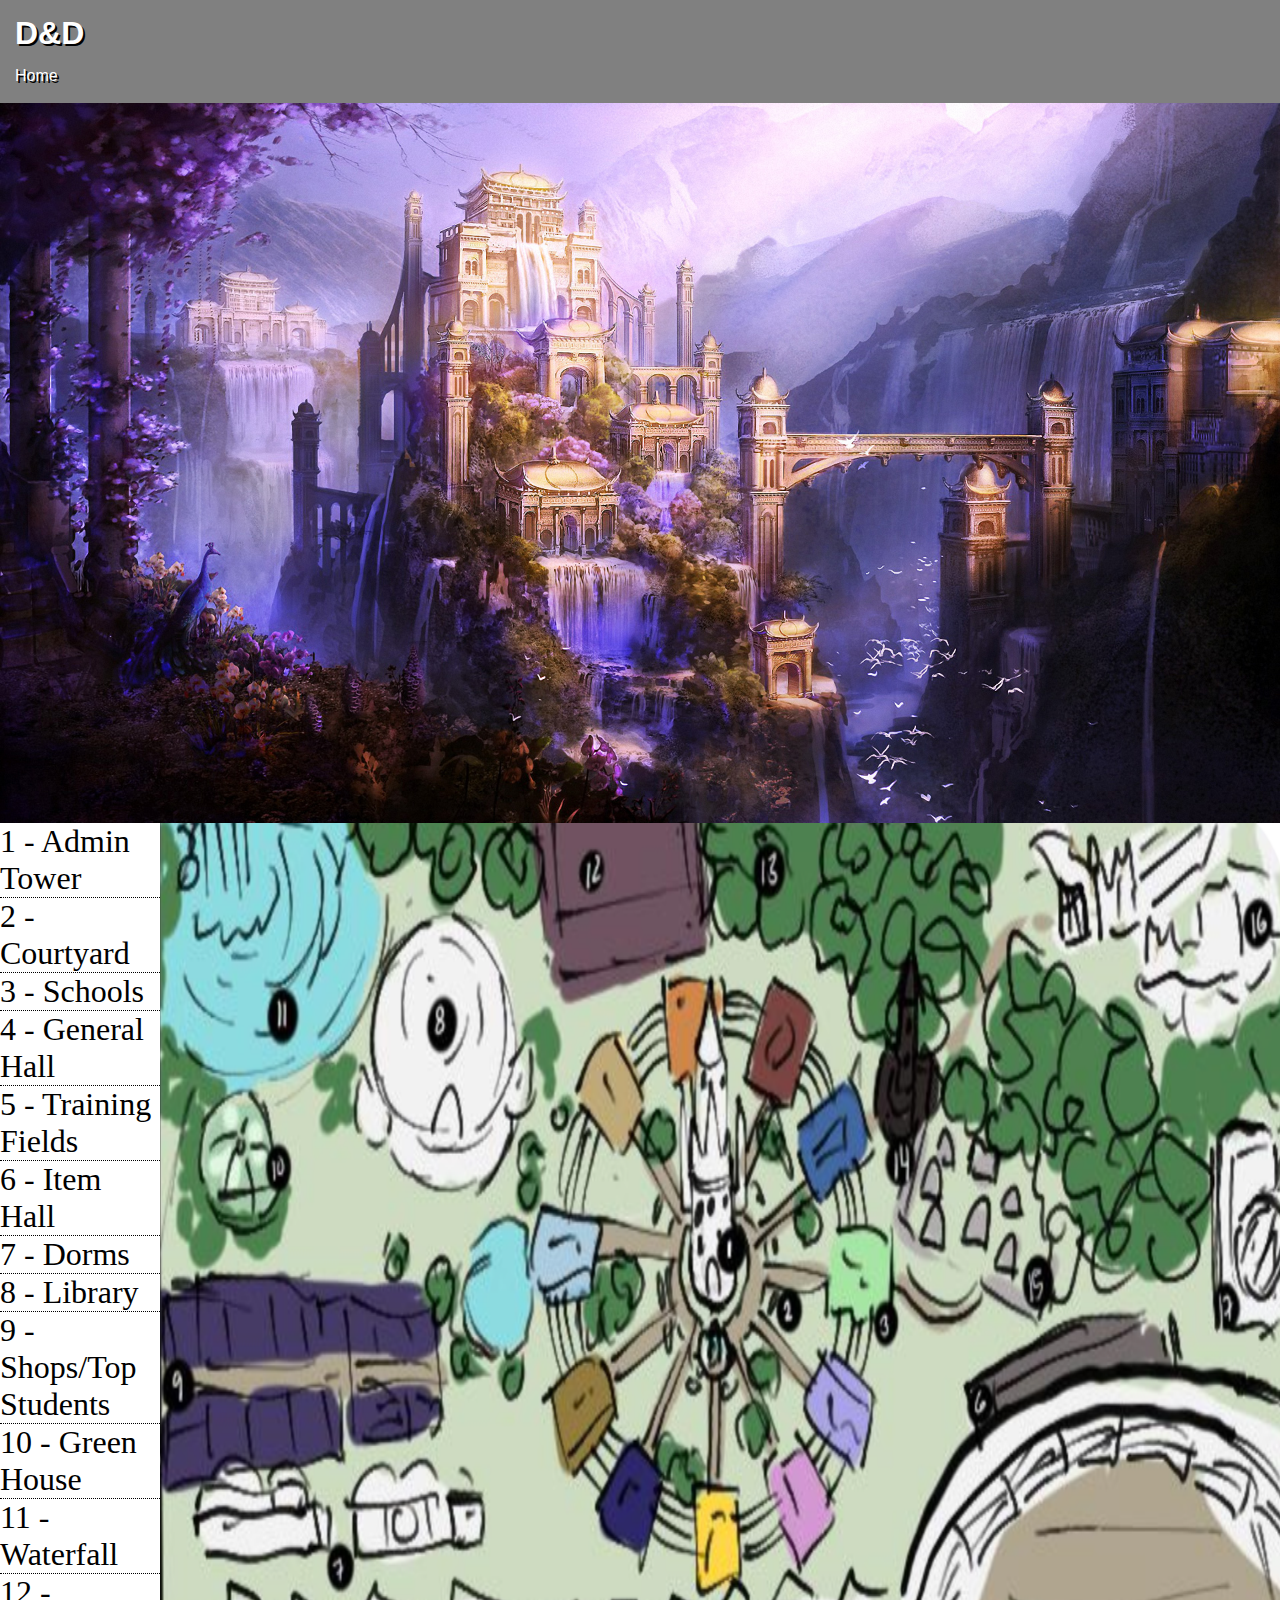
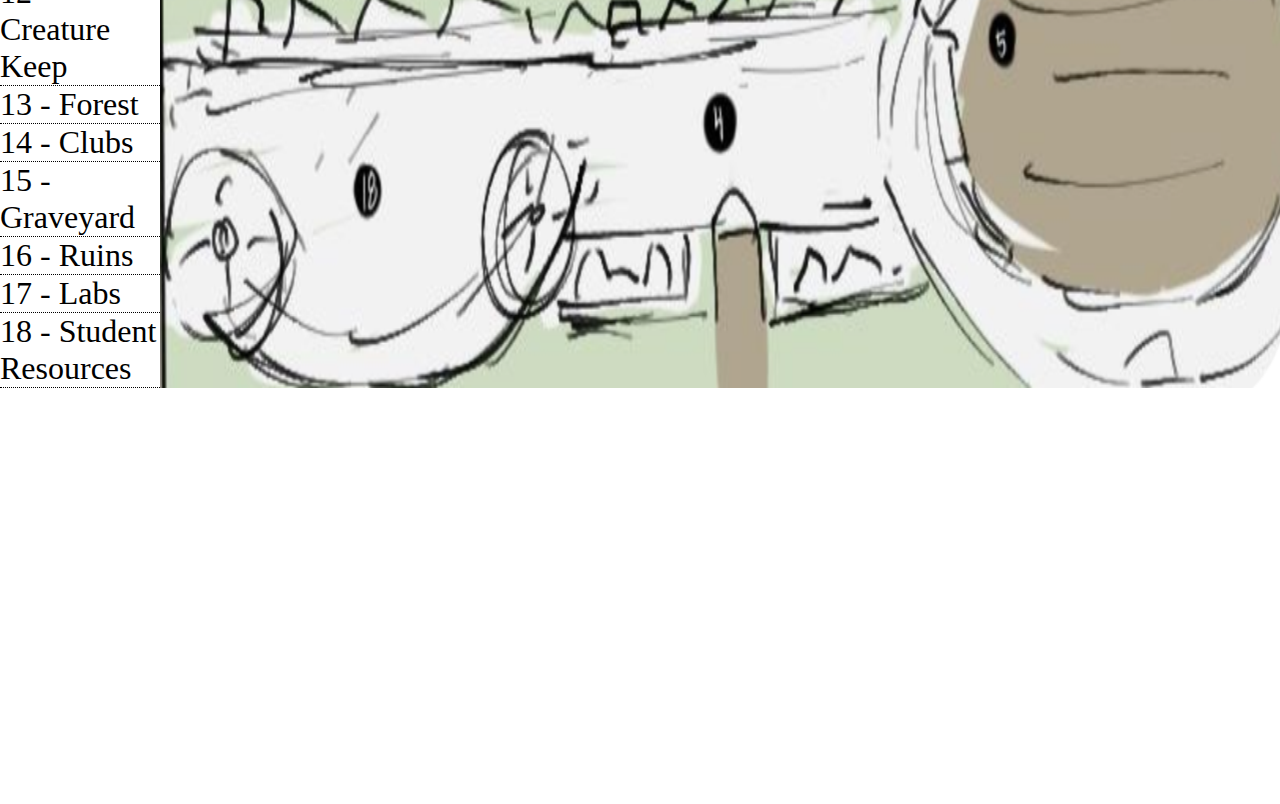
<file: kastarax.html>
<html>

	<head>
		<script src="https://ajax.googleapis.com/ajax/libs/jquery/3.5.1/jquery.min.js"></script>
		<link rel="stylesheet" href="static/header.css">
		<link rel="stylesheet" href="static/kastarax.css">
		<script src="https://ajax.googleapis.com/ajax/libs/jquery/3.5.1/jquery.min.js"></script>
		<title>D&D</title>
	</head>

	<header>
		<div id="nav-bar">
			<h1>D&D</h1>
			<ul id="nav-list">
				<li class="nav-list-item"><a class="nav-link" href="/index.html">Home</a></li>
			</ul>
		</div>
	</header>

	<body>
		<div class="container">
			<img src="static/imgs/kastarax/school.jpg" img="img">
		</div>
		<div class="row">

			<div class="side-column">
				<div class="tooltip">1 - Admin Tower
					<span class="tooltiptext">Headmaster top floor, professor offices, teleportation circle bottom floor</span>
				</div>
				<div class="tooltip">2 - Courtyard
					<span class="tooltiptext">Has fountain, benches, trees, pathways lots of areas for students to lounge</span>
				</div>
				<div class="tooltip">3 - Schools
					<span class="tooltiptext">Color coded for each school big flag symbol representing each has many classrooms and labs</span>
				</div>
				<div class="tooltip">4 - General Hall
					<span class="tooltiptext">Hold all common facilities/classrooms</span>
				</div>
				<div class="tooltip">5 - Training Fields
					<span class="tooltiptext">Lots of equipment set up on open field many clubs meet here, area type</span>
				</div>
				<div class="tooltip">6 - Item Hall
					<span class="tooltiptext">Has many types of magic items and relics unique to the school and wizardry</span>
				</div>
				<div class="tooltip">7 - Dorms
					<span class="tooltiptext">Many stories high each housing each school per floors</span>
				</div>
				<div class="tooltip">8 - Library
					<span class="tooltiptext">Huge building open for student usage with study halls, and vast collection of source material</span>
				</div>
				<div class="tooltip">9 - Shops/Top Students
					<span class="tooltiptext">Many shops, cafes, and houses the top students</span>
				</div>
				<div class="tooltip">10 - Green House
					<span class="tooltiptext">Home to pretty plants and magical exoctica </span>
				</div>
				<div class="tooltip">11 - Waterfall
					<span class="tooltiptext">Student area for relaxation, enjoy nature</span>
				</div>
				<div class="tooltip">12 - Creature Keep
					<span class="tooltiptext">Home to exotic creatures/animals/beasts, school pets and animals</span>
				</div>
				<div class="tooltip">13 - Forest
					<span class="tooltiptext">Must gain permissions to go into forest and ruins, a natural preserve</span>
				</div>
				<div class="tooltip">14 - Clubs
					<span class="tooltiptext">Many located in the training ground otherwise in the club hall</span>
				</div>
				<div class="tooltip">15 - Graveyard
					<span class="tooltiptext">Necromancy students tend to be here, reminder that magic is dangerous and precious </span>
				</div>
				<div class="tooltip">16 - Ruins
					<span class="tooltiptext">Ancient ruins unique to Kastarax </span>
				</div>
				<div class="tooltip">17 - Labs
					<span class="tooltiptext">Additional lab access usually for club usage or such can rent out as a studio</span>
				</div>
				<div class="tooltip">18 - Student Resources
					<span class="tooltiptext">In the general hall, auditorium, campus nurse, campus mechanic, and cafeteria can be found here</span>
				</div>
			</div>


			<img src="static/imgs/kastarax/kastarax-map.jpg" alt="">
		</div>
	</body>



	

</html>
</file>
<file: static/header.css>
* {
    margin: 0;
    padding: 0;
    box-sizing: border-box;
}

#nav-bar {
    padding: 15px;
    background-color: gray;
    color: white;
    text-shadow: 2px 2px black;
    font-family: 'Open Sans', sans-serif;
}

.nav-list-item {
    display: inline-block;
    margin: 15px 15px 3px 0px;
}

.nav-link {
    color: white;
    text-decoration: none;
}

.nav-link:hover {
    color: transparent;
    text-shadow: 2px 2px white;
}
</file>
<file: static/kastarax.css>
.container {
    display: flex;
    flex-direction: column;
}

.img {
    max-width: 80%;
}

.row {
    display: flex;
    flex-direction: row;
}

.side-column {
    width: 20%;
    justify-self: flex-start;
    display: flex;
    flex-direction: column;
    width: 50%;
    font-size: xx-large;
}

.tooltip {
    position: relative;
    display: inline-block;
    border-bottom: 1px dotted black;
}

.tooltip .tooltiptext {
    visibility: hidden;
    /* width: 120px; */
    background-color: black;
    color: #fff;
    text-align: center;
    border-radius: 6px;
    padding: 5px 0;
  
    /* Position the tooltip */
    position: absolute;
    z-index: 1;
  }

  .tooltip:hover .tooltiptext {
    visibility: visible;
  }
</file>
